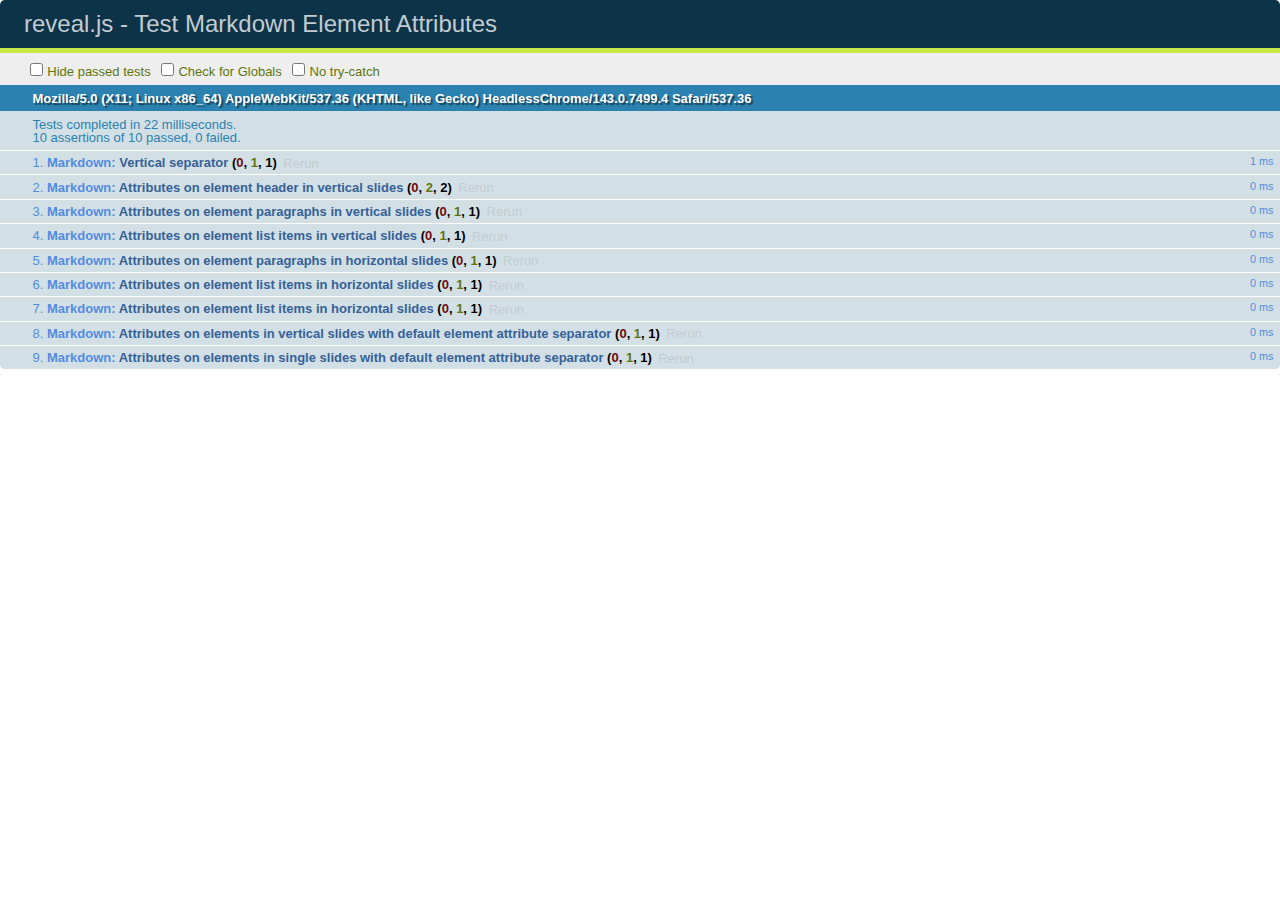
<file: test/test-markdown-element-attributes.html>
<!doctype html>
<html lang="en">

	<head>
		<meta charset="utf-8">

		<title>reveal.js - Test Markdown Element Attributes</title>

		<link rel="stylesheet" href="../css/reveal.css">
		<link rel="stylesheet" href="qunit-1.12.0.css">
	</head>

	<body style="overflow: auto;">

		<div id="qunit"></div>
		<div id="qunit-fixture"></div>

		<div class="reveal" style="display: none;">

			<div class="slides">

				<!-- <section data-markdown="example.md" data-separator="^\n\n\n" data-separator-vertical="^\n\n"></section> -->

				<!-- Slides are separated by newline + three dashes + newline, vertical slides identical but two dashes -->
				<section data-markdown data-separator="^\n---\n$" data-separator-vertical="^\n--\n$" data-element-attributes="{_\s*?([^}]+?)}">>
					<script type="text/template">
						## Slide 1.1
						<!-- {_class="fragment fade-out" data-fragment-index="1"} -->

						--

						## Slide 1.2
						<!-- {_class="fragment shrink"} -->

						Paragraph 1
						<!-- {_class="fragment grow"} -->

						Paragraph 2
						<!-- {_class="fragment grow"} -->

						- list item 1 <!-- {_class="fragment grow"} -->
						- list item 2 <!-- {_class="fragment grow"} -->
						- list item 3 <!-- {_class="fragment grow"} -->


						---

						## Slide 2


						Paragraph 1.2  
						multi-line <!-- {_class="fragment highlight-red"} -->

						Paragraph 2.2 <!-- {_class="fragment highlight-red"} -->

						Paragraph 2.3 <!-- {_class="fragment highlight-red"} -->

						Paragraph 2.4 <!-- {_class="fragment highlight-red"} -->

						- list item 1 <!-- {_class="fragment highlight-green"} -->
						- list item 2<!-- {_class="fragment highlight-green"} -->
						- list item 3<!-- {_class="fragment highlight-green"} -->
						- list item 4
						<!-- {_class="fragment highlight-green"} -->
						- list item 5<!-- {_class="fragment highlight-green"} -->

						Test

						![Example Picture](examples/assets/image2.png)
						<!-- {_class="reveal stretch"} -->

					</script>
				</section>



				<section 	data-markdown data-separator="^\n\n\n"
									data-separator-vertical="^\n\n"
									data-separator-notes="^Note:"
									data-charset="utf-8">
					<script type="text/template">
						# Test attributes in Markdown with default separator
						## Slide 1 Def <!-- .element: class="fragment highlight-red" data-fragment-index="1" -->


						## Slide 2 Def
						<!-- .element: class="fragment highlight-red" -->

					</script>
				</section>

				<section data-markdown>
				  <script type="text/template">
					## Hello world
					A paragraph
					<!-- .element: class="fragment highlight-blue" -->
				  </script>
				</section>

				<section data-markdown>
				  <script type="text/template">
					## Hello world

					Multiple  
					Line
					<!-- .element: class="fragment highlight-blue" -->
				  </script>
				</section>

				<section data-markdown>
				  <script type="text/template">
					## Hello world

					Test<!-- .element: class="fragment highlight-blue" -->

					More Test
				  </script>
				</section>


			</div>

		</div>

		<script src="../lib/js/head.min.js"></script>
		<script src="../js/reveal.js"></script>
		<script src="../plugin/markdown/marked.js"></script>
		<script src="../plugin/markdown/markdown.js"></script>
		<script src="qunit-1.12.0.js"></script>

		<script src="test-markdown-element-attributes.js"></script>

	</body>
</html>
</file>
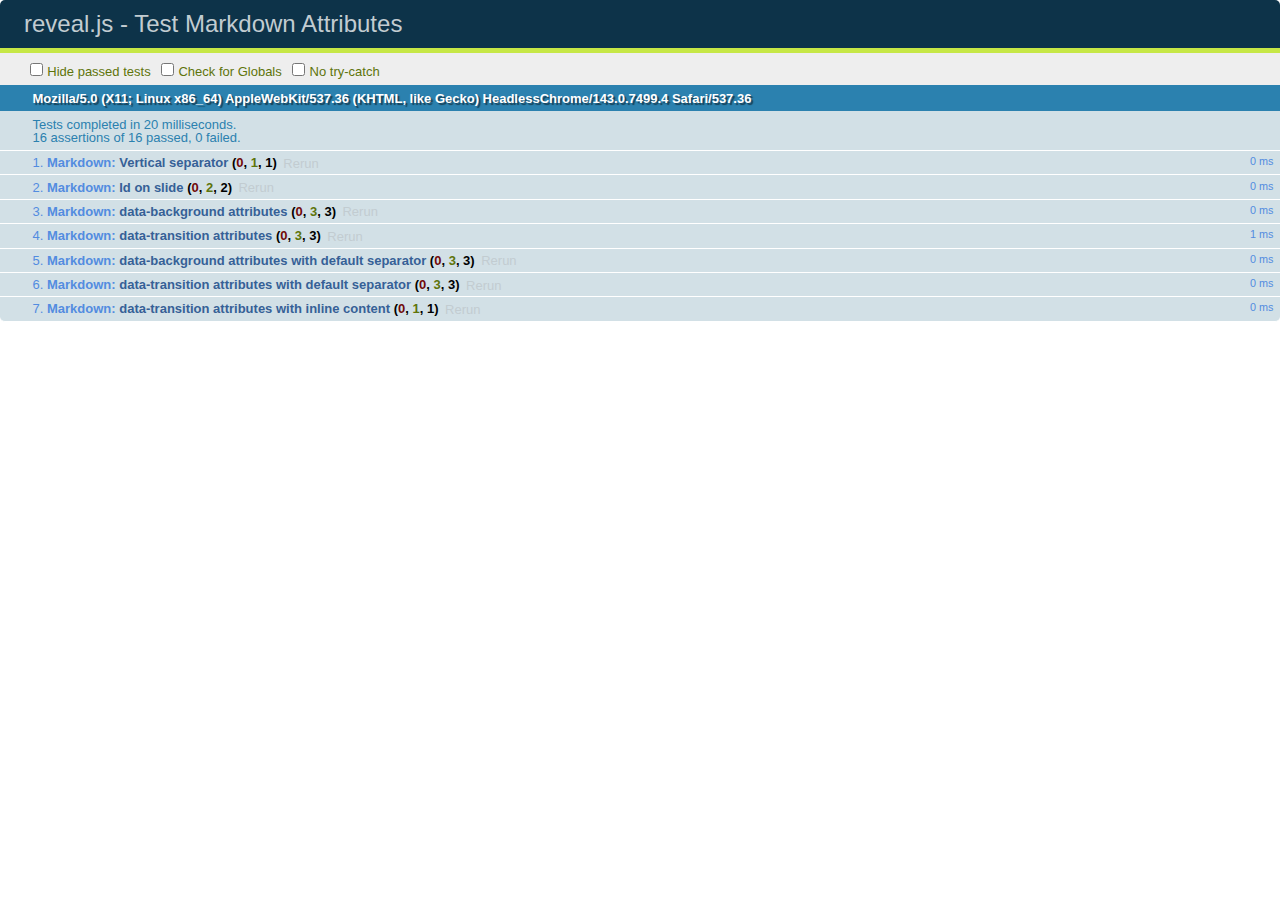
<file: test/test-markdown-slide-attributes.html>
<!doctype html>
<html lang="en">

	<head>
		<meta charset="utf-8">

		<title>reveal.js - Test Markdown Attributes</title>

		<link rel="stylesheet" href="../css/reveal.css">
		<link rel="stylesheet" href="qunit-1.12.0.css">
	</head>

	<body style="overflow: auto;">

		<div id="qunit"></div>
		<div id="qunit-fixture"></div>

		<div class="reveal" style="display: none;">

			<div class="slides">

				<!-- <section data-markdown="example.md" data-separator="^\n\n\n" data-separator-vertical="^\n\n"></section> -->

				<!-- Slides are separated by three lines, vertical slides by two lines, attributes are one any line starting with (spaces and) two dashes -->
				<section 	data-markdown data-separator="^\n\n\n"
									data-separator-vertical="^\n\n"
									data-separator-notes="^Note:"
									data-attributes="--\s(.*?)$"
									data-charset="utf-8">
					<script type="text/template">
						# Test attributes in Markdown
						## Slide 1



						## Slide 2
						<!-- -- id="slide2" data-transition="zoom" data-background="#A0C66B" -->


						## Slide 2.1
						<!-- -- data-background="#ff0000" data-transition="fade" -->


						## Slide 2.2
						[Link to Slide2](#/slide2)



						## Slide 3
						<!-- -- data-transition="zoom" data-background="#C6916B" -->



						## Slide 4
					</script>
				</section>

				<section 	data-markdown data-separator="^\n\n\n"
									data-separator-vertical="^\n\n"
									data-separator-notes="^Note:"
									data-charset="utf-8">
					<script type="text/template">
						# Test attributes in Markdown with default separator
						## Slide 1 Def



						## Slide 2 Def
						<!-- .slide: id="slide2def" data-transition="concave" data-background="#A7C66B" -->


						## Slide 2.1 Def
						<!-- .slide: data-background="#f70000" data-transition="page" -->


						## Slide 2.2 Def
						[Link to Slide2](#/slide2def)



						## Slide 3 Def
						<!-- .slide: data-transition="concave" data-background="#C7916B" -->



						## Slide 4
					</script>
				</section>

				<section data-markdown>
					<script type="text/template">
						<!-- .slide: data-background="#ff0000" -->
						## Hello world
					</script>
				</section>

				<section data-markdown>
					<script type="text/template">
						## Hello world
						<!-- .slide: data-background="#ff0000" -->
					</script>
				</section>

				<section data-markdown>
					<script type="text/template">
						## Hello world

						Test
						<!-- .slide: data-background="#ff0000" -->

						More Test
					</script>
				</section>

			</div>

		</div>

		<script src="../lib/js/head.min.js"></script>
		<script src="../js/reveal.js"></script>
		<script src="../plugin/markdown/marked.js"></script>
		<script src="../plugin/markdown/markdown.js"></script>
		<script src="qunit-1.12.0.js"></script>

		<script src="test-markdown-slide-attributes.js"></script>

	</body>
</html>
</file>
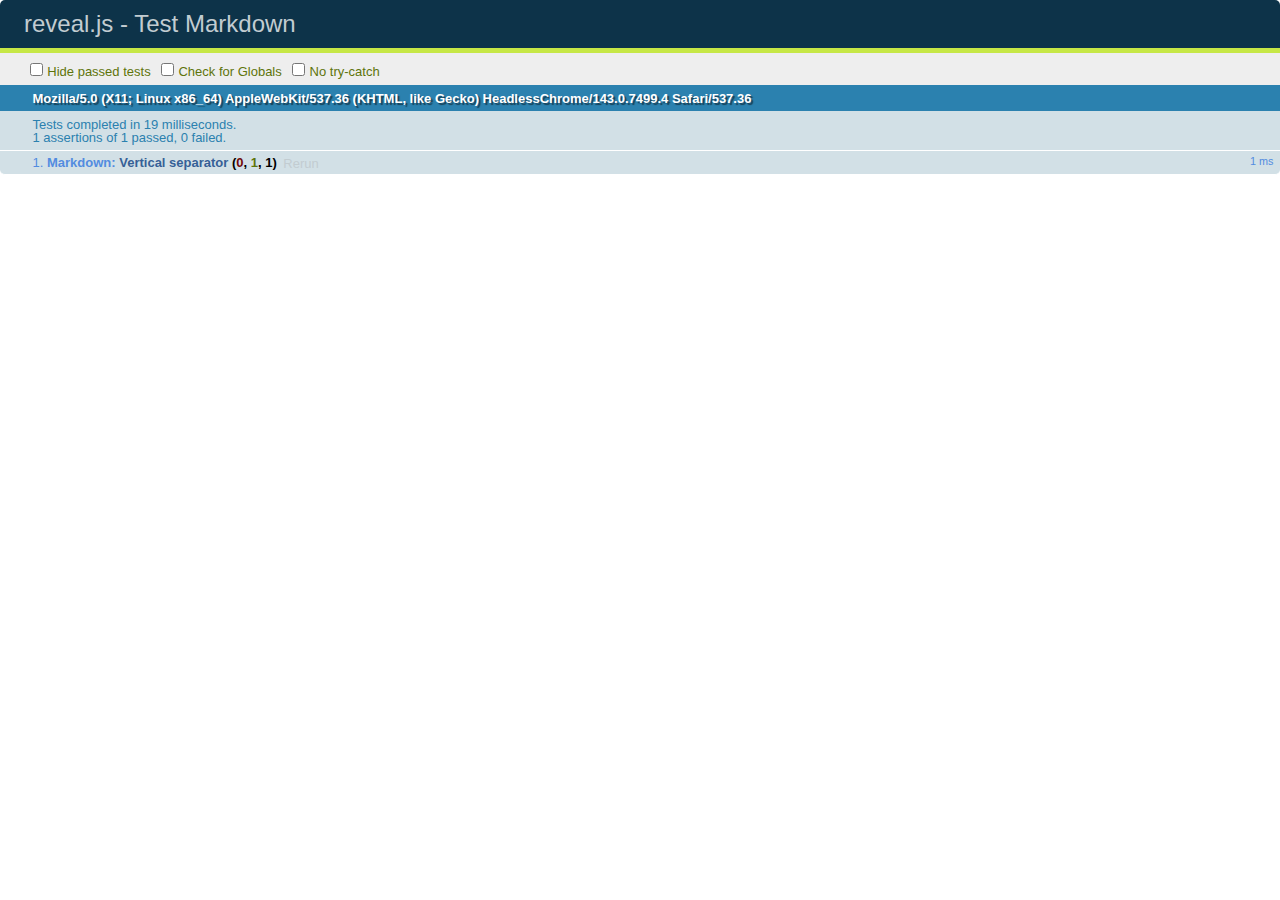
<file: test/test-markdown.html>
<!doctype html>
<html lang="en">

	<head>
		<meta charset="utf-8">

		<title>reveal.js - Test Markdown</title>

		<link rel="stylesheet" href="../css/reveal.css">
		<link rel="stylesheet" href="qunit-1.12.0.css">
	</head>

	<body style="overflow: auto;">

		<div id="qunit"></div>
  		<div id="qunit-fixture"></div>

		<div class="reveal" style="display: none;">

			<div class="slides">

				<!-- <section data-markdown="example.md" data-separator="^\n\n\n" data-separator-vertical="^\n\n"></section> -->

				<!-- Slides are separated by newline + three dashes + newline, vertical slides identical but two dashes -->
				<section data-markdown data-separator="^\n---\n$" data-separator-vertical="^\n--\n$">
					<script type="text/template">
						## Slide 1.1

						--

						## Slide 1.2

						---

						## Slide 2
					</script>
				</section>

			</div>

		</div>

		<script src="../lib/js/head.min.js"></script>
		<script src="../js/reveal.js"></script>
		<script src="../plugin/markdown/marked.js"></script>
		<script src="../plugin/markdown/markdown.js"></script>
		<script src="qunit-1.12.0.js"></script>

		<script src="test-markdown.js"></script>

	</body>
</html>
</file>
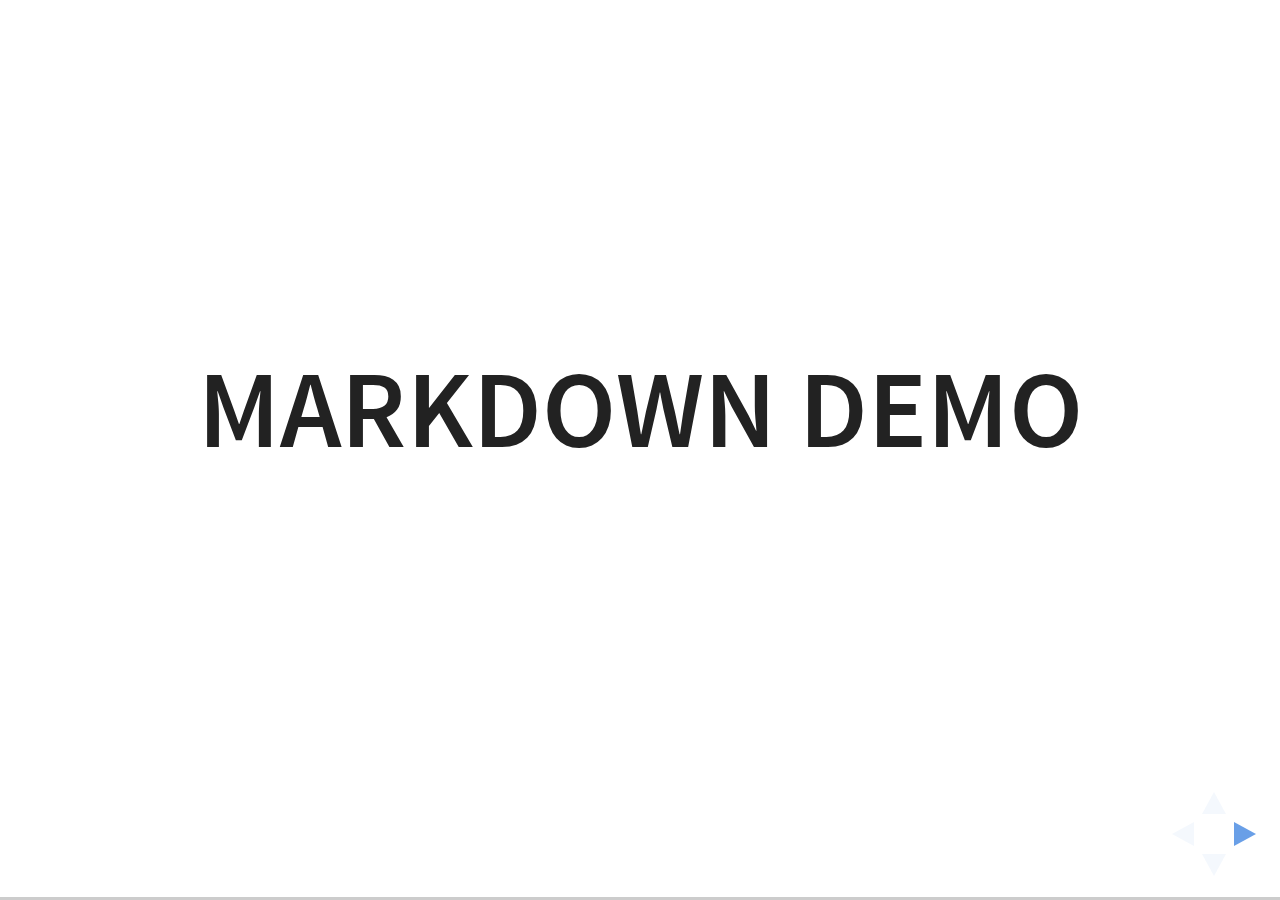
<file: plugin/markdown/example.html>
<!doctype html>
<html lang="en">

	<head>
		<meta charset="utf-8">

		<title>reveal.js - Markdown Demo</title>

		<link rel="stylesheet" href="../../css/reveal.css">
		<link rel="stylesheet" href="../../css/theme/white.css" id="theme">

        <link rel="stylesheet" href="../../lib/css/zenburn.css">
	</head>

	<body>

		<div class="reveal">

			<div class="slides">

                <!-- Use external markdown resource, separate slides by three newlines; vertical slides by two newlines -->
                <section data-markdown="example.md" data-separator="^\n\n\n" data-separator-vertical="^\n\n"></section>

                <!-- Slides are separated by three dashes (quick 'n dirty regular expression) -->
                <section data-markdown data-separator="---">
                    <script type="text/template">
                        ## Demo 1
                        Slide 1
                        ---
                        ## Demo 1
                        Slide 2
                        ---
                        ## Demo 1
                        Slide 3
                    </script>
                </section>

                <!-- Slides are separated by newline + three dashes + newline, vertical slides identical but two dashes -->
                <section data-markdown data-separator="^\n---\n$" data-separator-vertical="^\n--\n$">
                    <script type="text/template">
                        ## Demo 2
                        Slide 1.1

                        --

                        ## Demo 2
                        Slide 1.2

                        ---

                        ## Demo 2
                        Slide 2
                    </script>
                </section>

                <!-- No "extra" slides, since there are no separators defined (so they'll become horizontal rulers) -->
                <section data-markdown>
                    <script type="text/template">
                        A

                        ---

                        B

                        ---

                        C
                    </script>
                </section>

                <!-- Slide attributes -->
                <section data-markdown>
                    <script type="text/template">
                        <!-- .slide: data-background="#000000" -->
                        ## Slide attributes
                    </script>
                </section>

                <!-- Element attributes -->
                <section data-markdown>
                    <script type="text/template">
                        ## Element attributes
                        - Item 1 <!-- .element: class="fragment" data-fragment-index="2" -->
                        - Item 2 <!-- .element: class="fragment" data-fragment-index="1" -->
                    </script>
                </section>

                <!-- Code -->
                <section data-markdown>
                    <script type="text/template">
                        ```php
                        public function foo()
                        {
                            $foo = array(
                                'bar' => 'bar'
                            )
                        }
                        ```
                    </script>
                </section>

            </div>
		</div>

		<script src="../../lib/js/head.min.js"></script>
		<script src="../../js/reveal.js"></script>

		<script>

			Reveal.initialize({
				controls: true,
				progress: true,
				history: true,
				center: true,

				// Optional libraries used to extend on reveal.js
				dependencies: [
					{ src: '../../lib/js/classList.js', condition: function() { return !document.body.classList; } },
					{ src: 'marked.js', condition: function() { return !!document.querySelector( '[data-markdown]' ); } },
                    { src: 'markdown.js', condition: function() { return !!document.querySelector( '[data-markdown]' ); } },
                    { src: '../highlight/highlight.js', async: true, callback: function() { hljs.initHighlightingOnLoad(); } },
					{ src: '../notes/notes.js' }
				]
			});

		</script>

	</body>
</html>
</file>
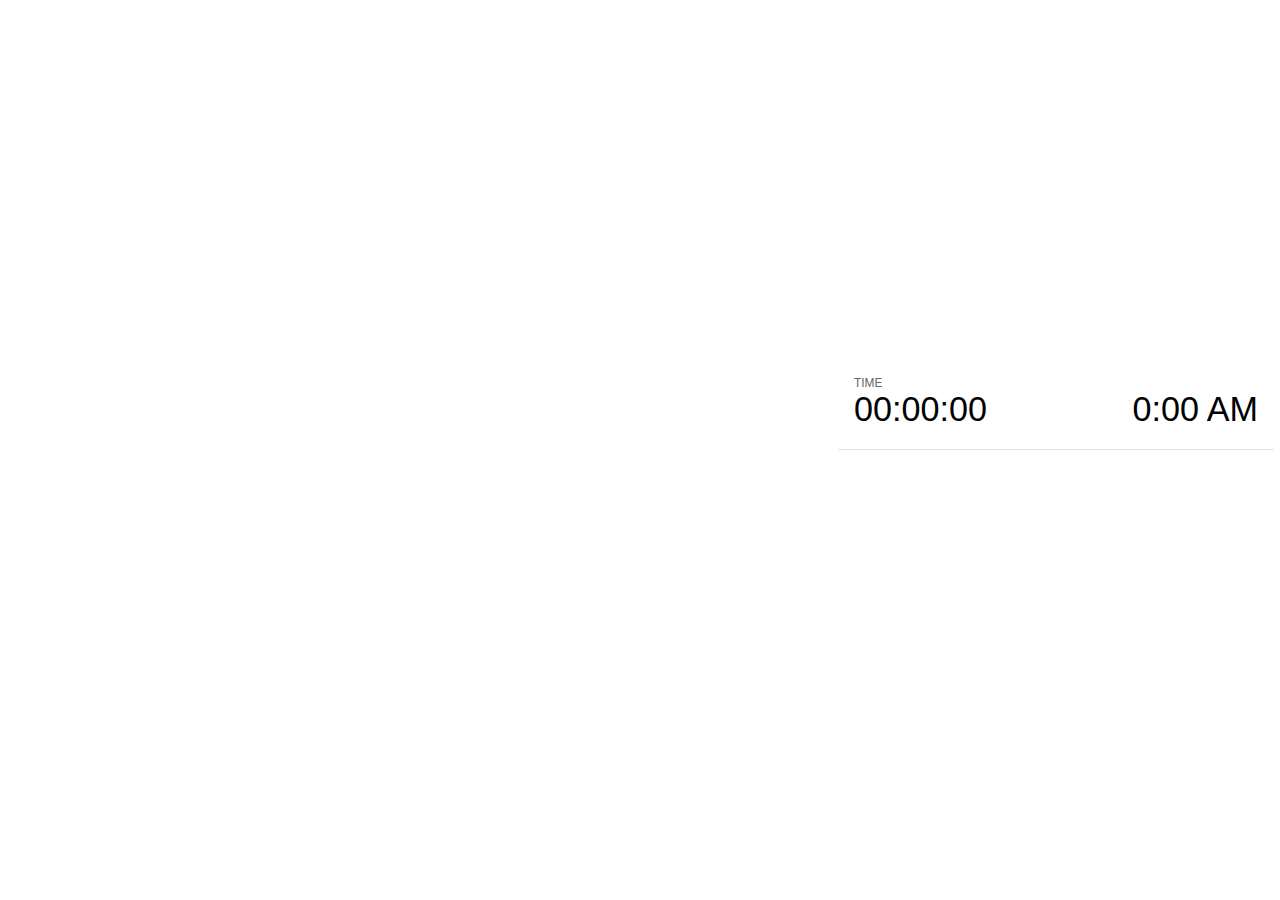
<file: plugin/notes/notes.html>
<!doctype html>
<html lang="en">
	<head>
		<meta charset="utf-8">

		<title>reveal.js - Slide Notes</title>

		<style>
			body {
				font-family: Helvetica;
			}

			#current-slide,
			#upcoming-slide,
			#speaker-controls {
				padding: 6px;
				box-sizing: border-box;
				-moz-box-sizing: border-box;
			}

			#current-slide iframe,
			#upcoming-slide iframe {
				width: 100%;
				height: 100%;
				border: 1px solid #ddd;
			}

			#current-slide .label,
			#upcoming-slide .label {
				position: absolute;
				top: 10px;
				left: 10px;
				font-weight: bold;
				font-size: 14px;
				z-index: 2;
				color: rgba( 255, 255, 255, 0.9 );
			}

			#current-slide {
				position: absolute;
				width: 65%;
				height: 100%;
				top: 0;
				left: 0;
				padding-right: 0;
			}

			#upcoming-slide {
				position: absolute;
				width: 35%;
				height: 40%;
				right: 0;
				top: 0;
			}

			#speaker-controls {
				position: absolute;
				top: 40%;
				right: 0;
				width: 35%;
				height: 60%;
				overflow: auto;

				font-size: 18px;
			}

				.speaker-controls-time.hidden,
				.speaker-controls-notes.hidden {
					display: none;
				}

				.speaker-controls-time .label,
				.speaker-controls-notes .label {
					text-transform: uppercase;
					font-weight: normal;
					font-size: 0.66em;
					color: #666;
					margin: 0;
				}

				.speaker-controls-time {
					border-bottom: 1px solid rgba( 200, 200, 200, 0.5 );
					margin-bottom: 10px;
					padding: 10px 16px;
					padding-bottom: 20px;
					cursor: pointer;
				}

				.speaker-controls-time .reset-button {
					opacity: 0;
					float: right;
					color: #666;
					text-decoration: none;
				}
				.speaker-controls-time:hover .reset-button {
					opacity: 1;
				}

				.speaker-controls-time .timer,
				.speaker-controls-time .clock {
					width: 50%;
					font-size: 1.9em;
				}

				.speaker-controls-time .timer {
					float: left;
				}

				.speaker-controls-time .clock {
					float: right;
					text-align: right;
				}

				.speaker-controls-time span.mute {
					color: #bbb;
				}

				.speaker-controls-notes {
					padding: 10px 16px;
				}

				.speaker-controls-notes .value {
					margin-top: 5px;
					line-height: 1.4;
					font-size: 1.2em;
				}

			.clear {
				clear: both;
			}

			@media screen and (max-width: 1080px) {
				#speaker-controls {
					font-size: 16px;
				}
			}

			@media screen and (max-width: 900px) {
				#speaker-controls {
					font-size: 14px;
				}
			}

			@media screen and (max-width: 800px) {
				#speaker-controls {
					font-size: 12px;
				}
			}

		</style>
	</head>

	<body>

		<div id="current-slide"></div>
		<div id="upcoming-slide"><span class="label">UPCOMING:</span></div>
		<div id="speaker-controls">
			<div class="speaker-controls-time">
				<h4 class="label">Time <span class="reset-button">Click to Reset</span></h4>
				<div class="clock">
					<span class="clock-value">0:00 AM</span>
				</div>
				<div class="timer">
					<span class="hours-value">00</span><span class="minutes-value">:00</span><span class="seconds-value">:00</span>
				</div>
				<div class="clear"></div>
			</div>

			<div class="speaker-controls-notes hidden">
				<h4 class="label">Notes</h4>
				<div class="value"></div>
			</div>
		</div>

		<script src="../../plugin/markdown/marked.js"></script>
		<script>

			(function() {

				var notes,
					notesValue,
					currentState,
					currentSlide,
					upcomingSlide,
					connected = false;

				window.addEventListener( 'message', function( event ) {

					var data = JSON.parse( event.data );

					// Messages sent by the notes plugin inside of the main window
					if( data && data.namespace === 'reveal-notes' ) {
						if( data.type === 'connect' ) {
							handleConnectMessage( data );
						}
						else if( data.type === 'state' ) {
							handleStateMessage( data );
						}
					}
					// Messages sent by the reveal.js inside of the current slide preview
					else if( data && data.namespace === 'reveal' ) {
						if( /ready/.test( data.eventName ) ) {
							// Send a message back to notify that the handshake is complete
							window.opener.postMessage( JSON.stringify({ namespace: 'reveal-notes', type: 'connected'} ), '*' );
						}
						else if( /slidechanged|fragmentshown|fragmenthidden|overviewshown|overviewhidden|paused|resumed/.test( data.eventName ) && currentState !== JSON.stringify( data.state ) ) {
							window.opener.postMessage( JSON.stringify({ method: 'setState', args: [ data.state ]} ), '*' );
						}
					}

				} );

				/**
				 * Called when the main window is trying to establish a
				 * connection.
				 */
				function handleConnectMessage( data ) {

					if( connected === false ) {
						connected = true;

						setupIframes( data );
						setupKeyboard();
						setupNotes();
						setupTimer();
					}

				}

				/**
				 * Called when the main window sends an updated state.
				 */
				function handleStateMessage( data ) {

					// Store the most recently set state to avoid circular loops
					// applying the same state
					currentState = JSON.stringify( data.state );

					// No need for updating the notes in case of fragment changes
					if ( data.notes ) {
						notes.classList.remove( 'hidden' );
						notesValue.style.whiteSpace = data.whitespace;
						if( data.markdown ) {
							notesValue.innerHTML = marked( data.notes );
						}
						else {
							notesValue.innerHTML = data.notes;
						}
					}
					else {
						notes.classList.add( 'hidden' );
					}

					// Update the note slides
					currentSlide.contentWindow.postMessage( JSON.stringify({ method: 'setState', args: [ data.state ] }), '*' );
					upcomingSlide.contentWindow.postMessage( JSON.stringify({ method: 'setState', args: [ data.state ] }), '*' );
					upcomingSlide.contentWindow.postMessage( JSON.stringify({ method: 'next' }), '*' );

				}

				// Limit to max one state update per X ms
				handleStateMessage = debounce( handleStateMessage, 200 );

				/**
				 * Forward keyboard events to the current slide window.
				 * This enables keyboard events to work even if focus
				 * isn't set on the current slide iframe.
				 */
				function setupKeyboard() {

					document.addEventListener( 'keydown', function( event ) {
						currentSlide.contentWindow.postMessage( JSON.stringify({ method: 'triggerKey', args: [ event.keyCode ] }), '*' );
					} );

				}

				/**
				 * Creates the preview iframes.
				 */
				function setupIframes( data ) {

					var params = [
						'receiver',
						'progress=false',
						'history=false',
						'transition=none',
						'autoSlide=0',
						'backgroundTransition=none'
					].join( '&' );

					var hash = '#/' + data.state.indexh + '/' + data.state.indexv;
					var currentURL = data.url + '?' + params + '&postMessageEvents=true' + hash;
					var upcomingURL = data.url + '?' + params + '&controls=false' + hash;

					currentSlide = document.createElement( 'iframe' );
					currentSlide.setAttribute( 'width', 1280 );
					currentSlide.setAttribute( 'height', 1024 );
					currentSlide.setAttribute( 'src', currentURL );
					document.querySelector( '#current-slide' ).appendChild( currentSlide );

					upcomingSlide = document.createElement( 'iframe' );
					upcomingSlide.setAttribute( 'width', 640 );
					upcomingSlide.setAttribute( 'height', 512 );
					upcomingSlide.setAttribute( 'src', upcomingURL );
					document.querySelector( '#upcoming-slide' ).appendChild( upcomingSlide );

				}

				/**
				 * Setup the notes UI.
				 */
				function setupNotes() {

					notes = document.querySelector( '.speaker-controls-notes' );
					notesValue = document.querySelector( '.speaker-controls-notes .value' );

				}

				/**
				 * Create the timer and clock and start updating them
				 * at an interval.
				 */
				function setupTimer() {

					var start = new Date(),
						timeEl = document.querySelector( '.speaker-controls-time' ),
						clockEl = timeEl.querySelector( '.clock-value' ),
						hoursEl = timeEl.querySelector( '.hours-value' ),
						minutesEl = timeEl.querySelector( '.minutes-value' ),
						secondsEl = timeEl.querySelector( '.seconds-value' );

					function _updateTimer() {

						var diff, hours, minutes, seconds,
							now = new Date();

						diff = now.getTime() - start.getTime();
						hours = Math.floor( diff / ( 1000 * 60 * 60 ) );
						minutes = Math.floor( ( diff / ( 1000 * 60 ) ) % 60 );
						seconds = Math.floor( ( diff / 1000 ) % 60 );

						clockEl.innerHTML = now.toLocaleTimeString( 'en-US', { hour12: true, hour: '2-digit', minute:'2-digit' } );
						hoursEl.innerHTML = zeroPadInteger( hours );
						hoursEl.className = hours > 0 ? '' : 'mute';
						minutesEl.innerHTML = ':' + zeroPadInteger( minutes );
						minutesEl.className = minutes > 0 ? '' : 'mute';
						secondsEl.innerHTML = ':' + zeroPadInteger( seconds );

					}

					// Update once directly
					_updateTimer();

					// Then update every second
					setInterval( _updateTimer, 1000 );

					timeEl.addEventListener( 'click', function() {
						start = new Date();
						_updateTimer();
						return false;
					} );

				}

				function zeroPadInteger( num ) {

					var str = '00' + parseInt( num );
					return str.substring( str.length - 2 );

				}

				/**
				 * Limits the frequency at which a function can be called.
				 */
				function debounce( fn, ms ) {

					var lastTime = 0,
						timeout;

					return function() {

						var args = arguments;
						var context = this;

						clearTimeout( timeout );

						var timeSinceLastCall = Date.now() - lastTime;
						if( timeSinceLastCall > ms ) {
							fn.apply( context, args );
							lastTime = Date.now();
						}
						else {
							timeout = setTimeout( function() {
								fn.apply( context, args );
								lastTime = Date.now();
							}, ms - timeSinceLastCall );
						}

					}

				}

			})();

		</script>
	</body>
</html>
</file>
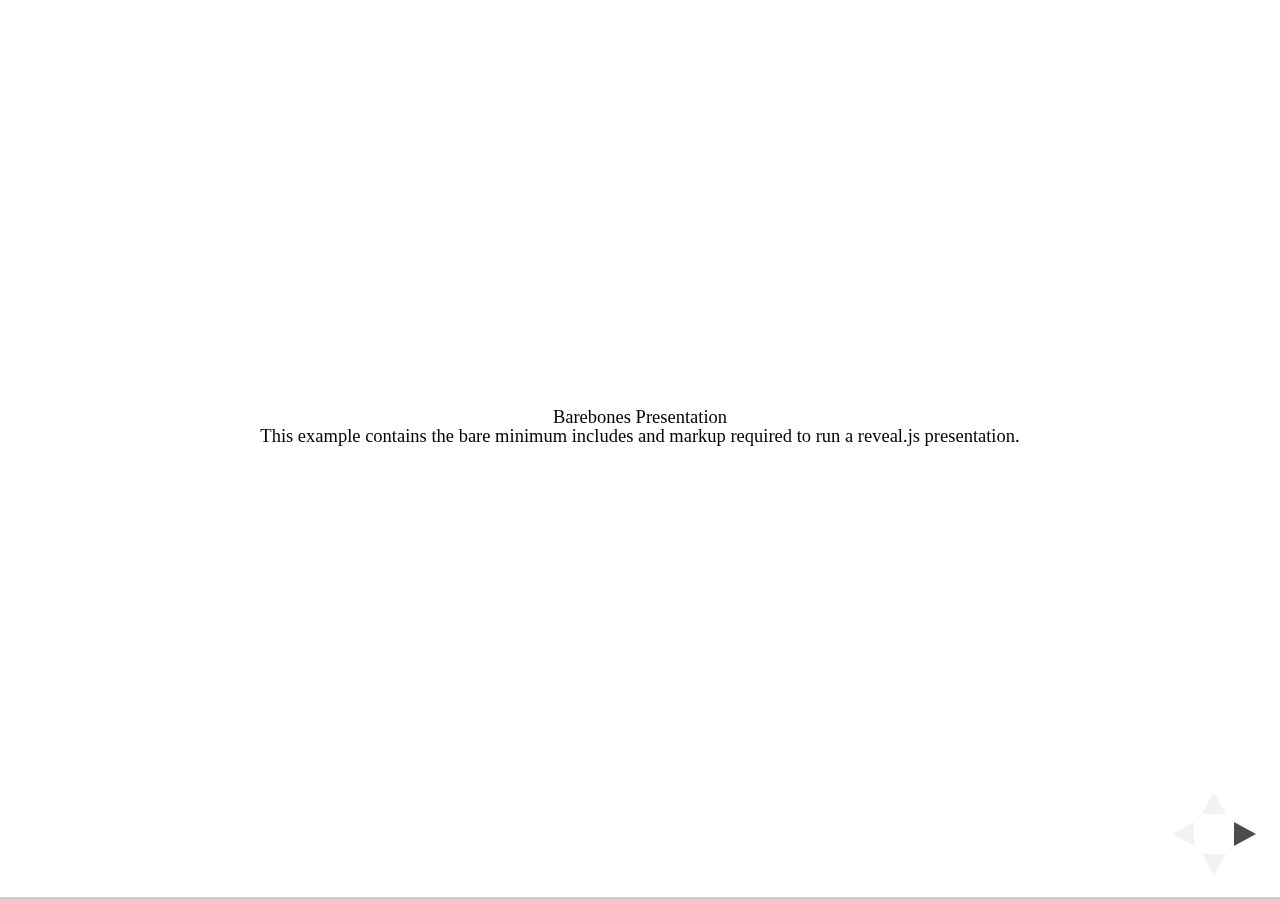
<file: test/examples/barebones.html>
<!doctype html>
<html lang="en">

	<head>
		<meta charset="utf-8">

		<title>reveal.js - Barebones</title>

		<link rel="stylesheet" href="../../css/reveal.css">
	</head>

	<body>

		<div class="reveal">

			<div class="slides">

				<section>
					<h2>Barebones Presentation</h2>
					<p>This example contains the bare minimum includes and markup required to run a reveal.js presentation.</p>
				</section>

				<section>
					<h2>No Theme</h2>
					<p>There's no theme included, so it will fall back on browser defaults.</p>
				</section>

			</div>

		</div>

		<script src="../../js/reveal.js"></script>

		<script>

			Reveal.initialize();

		</script>

	</body>
</html>
</file>
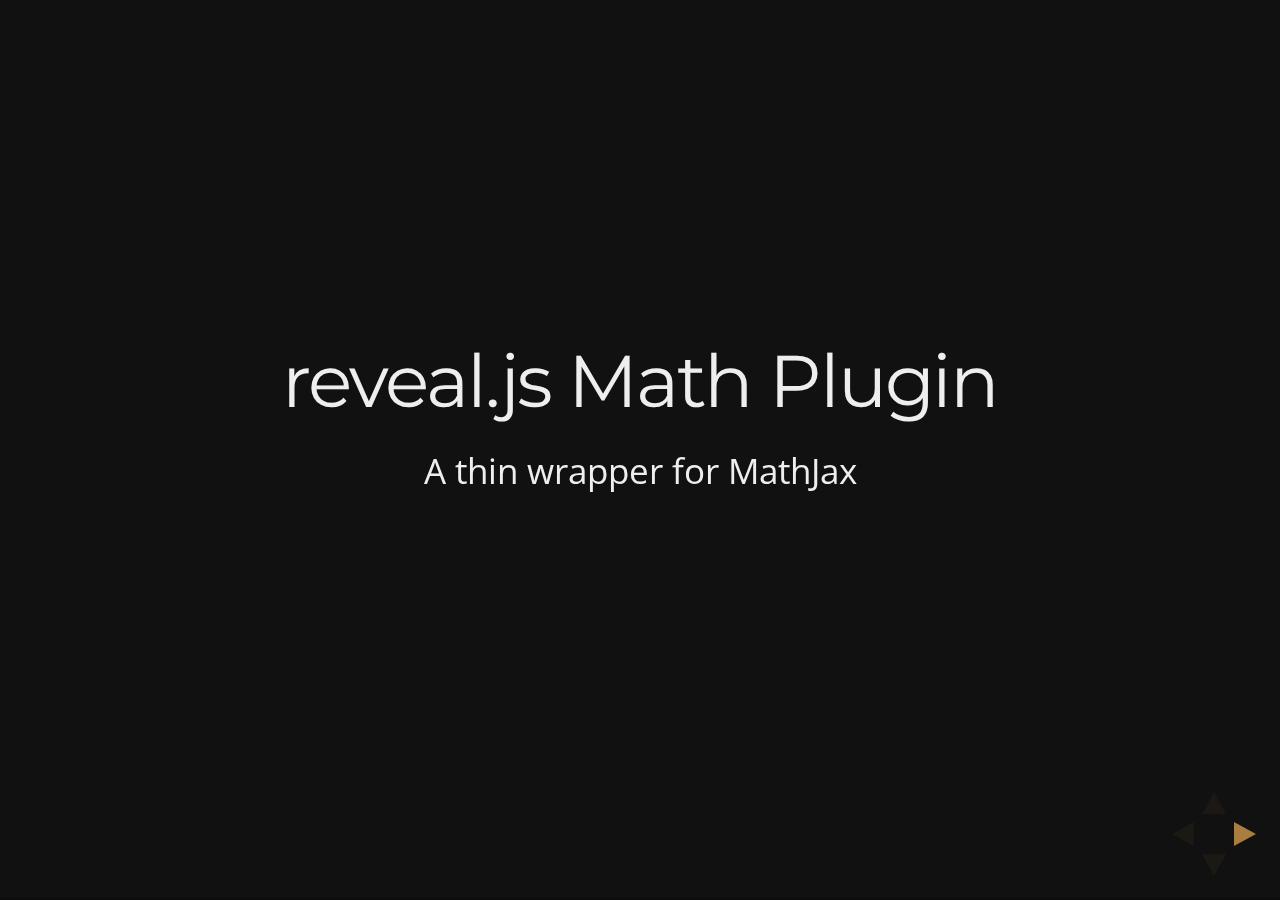
<file: test/examples/math.html>
<!doctype html>
<html lang="en">

	<head>
		<meta charset="utf-8">

		<title>reveal.js - Math Plugin</title>

		<meta name="viewport" content="width=device-width, initial-scale=1.0, maximum-scale=1.0, user-scalable=no">

		<link rel="stylesheet" href="../../css/reveal.css">
		<link rel="stylesheet" href="../../css/theme/night.css" id="theme">
	</head>

	<body>

		<div class="reveal">

			<div class="slides">

				<section>
					<h2>reveal.js Math Plugin</h2>
					<p>A thin wrapper for MathJax</p>
				</section>

				<section>
					<h3>The Lorenz Equations</h3>

					\[\begin{aligned}
					\dot{x} &amp; = \sigma(y-x) \\
					\dot{y} &amp; = \rho x - y - xz \\
					\dot{z} &amp; = -\beta z + xy
					\end{aligned} \]
				</section>

				<section>
					<h3>The Cauchy-Schwarz Inequality</h3>

					<script type="math/tex; mode=display">
						\left( \sum_{k=1}^n a_k b_k \right)^2 \leq \left( \sum_{k=1}^n a_k^2 \right) \left( \sum_{k=1}^n b_k^2 \right)
					</script>
				</section>

				<section>
					<h3>A Cross Product Formula</h3>

					\[\mathbf{V}_1 \times \mathbf{V}_2 =  \begin{vmatrix}
					\mathbf{i} &amp; \mathbf{j} &amp; \mathbf{k} \\
					\frac{\partial X}{\partial u} &amp;  \frac{\partial Y}{\partial u} &amp; 0 \\
					\frac{\partial X}{\partial v} &amp;  \frac{\partial Y}{\partial v} &amp; 0
					\end{vmatrix}  \]
				</section>

				<section>
					<h3>The probability of getting \(k\) heads when flipping \(n\) coins is</h3>

					\[P(E)   = {n \choose k} p^k (1-p)^{ n-k} \]
				</section>

				<section>
					<h3>An Identity of Ramanujan</h3>

					\[ \frac{1}{\Bigl(\sqrt{\phi \sqrt{5}}-\phi\Bigr) e^{\frac25 \pi}} =
					1+\frac{e^{-2\pi}} {1+\frac{e^{-4\pi}} {1+\frac{e^{-6\pi}}
					{1+\frac{e^{-8\pi}} {1+\ldots} } } } \]
				</section>

				<section>
					<h3>A Rogers-Ramanujan Identity</h3>

					\[  1 +  \frac{q^2}{(1-q)}+\frac{q^6}{(1-q)(1-q^2)}+\cdots =
					\prod_{j=0}^{\infty}\frac{1}{(1-q^{5j+2})(1-q^{5j+3})}\]
				</section>

				<section>
					<h3>Maxwell&#8217;s Equations</h3>

					\[  \begin{aligned}
					\nabla \times \vec{\mathbf{B}} -\, \frac1c\, \frac{\partial\vec{\mathbf{E}}}{\partial t} &amp; = \frac{4\pi}{c}\vec{\mathbf{j}} \\   \nabla \cdot \vec{\mathbf{E}} &amp; = 4 \pi \rho \\
					\nabla \times \vec{\mathbf{E}}\, +\, \frac1c\, \frac{\partial\vec{\mathbf{B}}}{\partial t} &amp; = \vec{\mathbf{0}} \\
					\nabla \cdot \vec{\mathbf{B}} &amp; = 0 \end{aligned}
					\]
				</section>

				<section>
					<section>
						<h3>The Lorenz Equations</h3>

						<div class="fragment">
							\[\begin{aligned}
							\dot{x} &amp; = \sigma(y-x) \\
							\dot{y} &amp; = \rho x - y - xz \\
							\dot{z} &amp; = -\beta z + xy
							\end{aligned} \]
						</div>
					</section>

					<section>
						<h3>The Cauchy-Schwarz Inequality</h3>

						<div class="fragment">
							\[ \left( \sum_{k=1}^n a_k b_k \right)^2 \leq \left( \sum_{k=1}^n a_k^2 \right) \left( \sum_{k=1}^n b_k^2 \right) \]
						</div>
					</section>

					<section>
						<h3>A Cross Product Formula</h3>

						<div class="fragment">
							\[\mathbf{V}_1 \times \mathbf{V}_2 =  \begin{vmatrix}
							\mathbf{i} &amp; \mathbf{j} &amp; \mathbf{k} \\
							\frac{\partial X}{\partial u} &amp;  \frac{\partial Y}{\partial u} &amp; 0 \\
							\frac{\partial X}{\partial v} &amp;  \frac{\partial Y}{\partial v} &amp; 0
							\end{vmatrix}  \]
						</div>
					</section>

					<section>
						<h3>The probability of getting \(k\) heads when flipping \(n\) coins is</h3>

						<div class="fragment">
							\[P(E)   = {n \choose k} p^k (1-p)^{ n-k} \]
						</div>
					</section>

					<section>
						<h3>An Identity of Ramanujan</h3>

						<div class="fragment">
							\[ \frac{1}{\Bigl(\sqrt{\phi \sqrt{5}}-\phi\Bigr) e^{\frac25 \pi}} =
							1+\frac{e^{-2\pi}} {1+\frac{e^{-4\pi}} {1+\frac{e^{-6\pi}}
							{1+\frac{e^{-8\pi}} {1+\ldots} } } } \]
						</div>
					</section>

					<section>
						<h3>A Rogers-Ramanujan Identity</h3>

						<div class="fragment">
							\[  1 +  \frac{q^2}{(1-q)}+\frac{q^6}{(1-q)(1-q^2)}+\cdots =
							\prod_{j=0}^{\infty}\frac{1}{(1-q^{5j+2})(1-q^{5j+3})}\]
						</div>
					</section>

					<section>
						<h3>Maxwell&#8217;s Equations</h3>

						<div class="fragment">
							\[  \begin{aligned}
							\nabla \times \vec{\mathbf{B}} -\, \frac1c\, \frac{\partial\vec{\mathbf{E}}}{\partial t} &amp; = \frac{4\pi}{c}\vec{\mathbf{j}} \\   \nabla \cdot \vec{\mathbf{E}} &amp; = 4 \pi \rho \\
							\nabla \times \vec{\mathbf{E}}\, +\, \frac1c\, \frac{\partial\vec{\mathbf{B}}}{\partial t} &amp; = \vec{\mathbf{0}} \\
							\nabla \cdot \vec{\mathbf{B}} &amp; = 0 \end{aligned}
							\]
						</div>
					</section>
				</section>

			</div>

		</div>

		<script src="../../lib/js/head.min.js"></script>
		<script src="../../js/reveal.js"></script>

		<script>

			Reveal.initialize({
				history: true,
				transition: 'linear',

				math: {
					// mathjax: 'http://cdn.mathjax.org/mathjax/latest/MathJax.js',
					config: 'TeX-AMS_HTML-full'
				},

				dependencies: [
					{ src: '../../lib/js/classList.js' },
					{ src: '../../plugin/math/math.js', async: true }
				]
			});

		</script>

	</body>
</html>
</file>
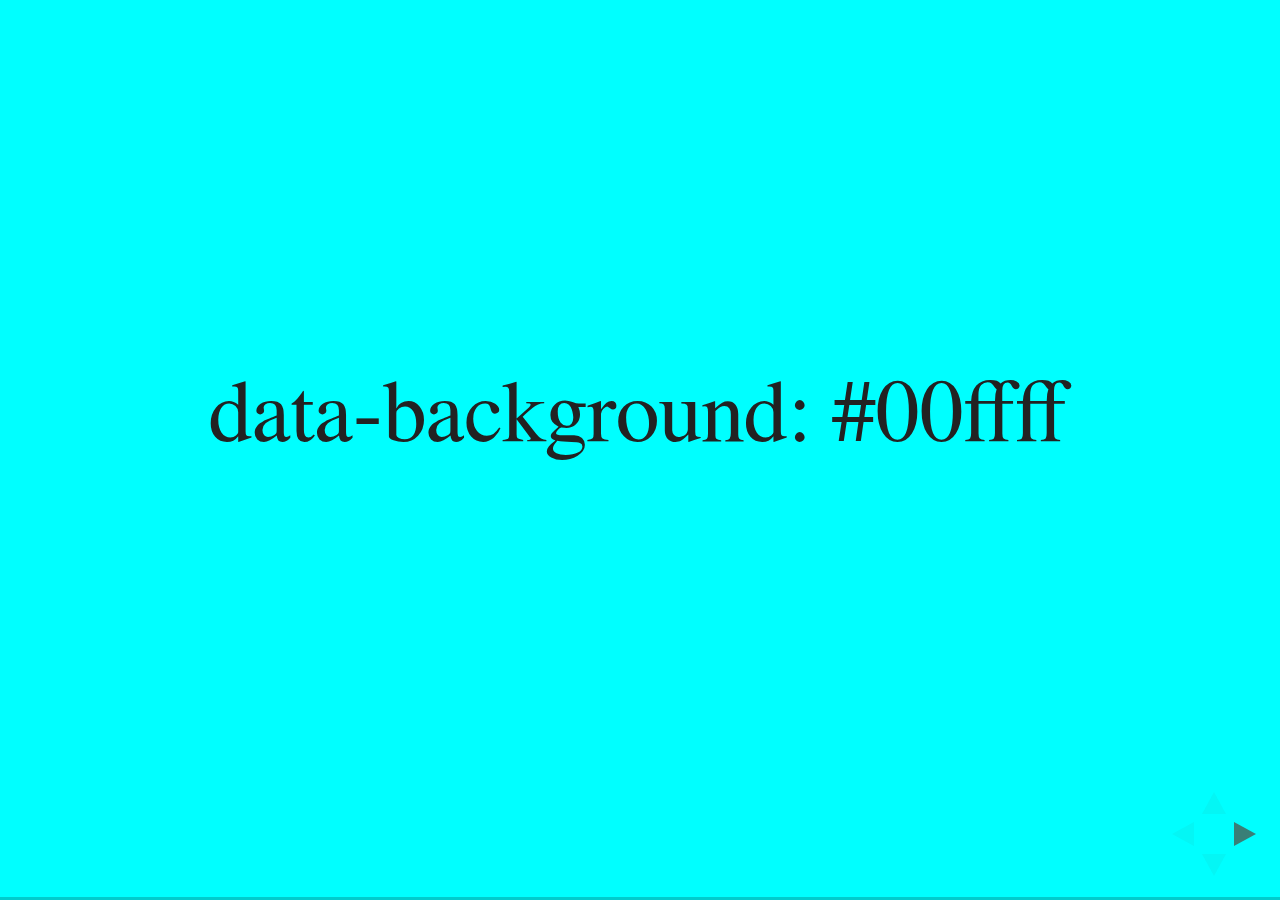
<file: test/examples/slide-backgrounds.html>
<!doctype html>
<html lang="en">

	<head>
		<meta charset="utf-8">

		<title>reveal.js - Slide Backgrounds</title>

		<meta name="viewport" content="width=device-width, initial-scale=1.0, maximum-scale=1.0, user-scalable=no">

		<link rel="stylesheet" href="../../css/reveal.css">
		<link rel="stylesheet" href="../../css/theme/serif.css" id="theme">
		<style type="text/css" media="screen">
			.slides section.has-dark-background,
			.slides section.has-dark-background h2 {
				color: #fff;
			}
			.slides section.has-light-background,
			.slides section.has-light-background h2 {
				color: #222;
			}
		</style>
	</head>

	<body>

		<div class="reveal">

			<div class="slides">

				<section data-background="#00ffff">
					<h2>data-background: #00ffff</h2>
				</section>

				<section data-background="#bb00bb">
					<h2>data-background: #bb00bb</h2>
				</section>

				<section data-background-color="lightblue">
					<h2>data-background: lightblue</h2>
				</section>

				<section>
					<section data-background="#ff0000">
						<h2>data-background: #ff0000</h2>
					</section>
					<section data-background="rgba(0, 0, 0, 0.2)">
						<h2>data-background: rgba(0, 0, 0, 0.2)</h2>
					</section>
					<section data-background="salmon">
						<h2>data-background: salmon</h2>
					</section>
				</section>

				<section data-background="rgba(0, 100, 100, 0.2)">
					<section>
						<h2>Background applied to stack</h2>
					</section>
					<section>
						<h2>Background applied to stack</h2>
					</section>
					<section data-background="rgb(66, 66, 66)">
						<h2>Background applied to slide inside of stack</h2>
					</section>
				</section>

				<section data-background-transition="slide" data-background="assets/image1.png">
					<h2>Background image</h2>
				</section>

				<section>
					<section data-background-transition="slide" data-background="assets/image1.png">
						<h2>Background image</h2>
					</section>
					<section data-background-transition="slide" data-background="assets/image1.png">
						<h2>Background image</h2>
					</section>
				</section>

				<section data-background="assets/image2.png" data-background-size="100px" data-background-repeat="repeat" data-background-color="#111">
					<h2>Background image</h2>
					<pre>data-background-size="100px" data-background-repeat="repeat" data-background-color="#111"</pre>
				</section>

				<section data-background="#888888">
					<h2>Same background twice (1/2)</h2>
				</section>
				<section data-background="#888888">
					<h2>Same background twice (2/2)</h2>
				</section>

				<section data-background-video="https://s3.amazonaws.com/static.slid.es/site/homepage/v1/homepage-video-editor.mp4,https://s3.amazonaws.com/static.slid.es/site/homepage/v1/homepage-video-editor.webm">
					<h2>Video background</h2>
				</section>

				<section data-background-iframe="https://slides.com">
					<h2>Iframe background</h2>
				</section>

				<section>
					<section data-background="#417203">
						<h2>Same background twice vertical (1/2)</h2>
					</section>
					<section data-background="#417203">
						<h2>Same background twice vertical (2/2)</h2>
					</section>
				</section>

				<section data-background="#934f4d">
					<h2>Same background from horizontal to vertical (1/3)</h2>
				</section>
				<section>
					<section data-background="#934f4d">
						<h2>Same background from horizontal to vertical (2/3)</h2>
					</section>
					<section data-background="#934f4d">
						<h2>Same background from horizontal to vertical (3/3)</h2>
					</section>
				</section>

			</div>

		</div>

		<script src="../../lib/js/head.min.js"></script>
		<script src="../../js/reveal.js"></script>

		<script>

			// Full list of configuration options available here:
			// https://github.com/hakimel/reveal.js#configuration
			Reveal.initialize({
				center: true,
				// rtl: true,

				transition: 'linear',
				// transitionSpeed: 'slow',
				// backgroundTransition: 'slide'
			});

		</script>

	</body>
</html>
</file>
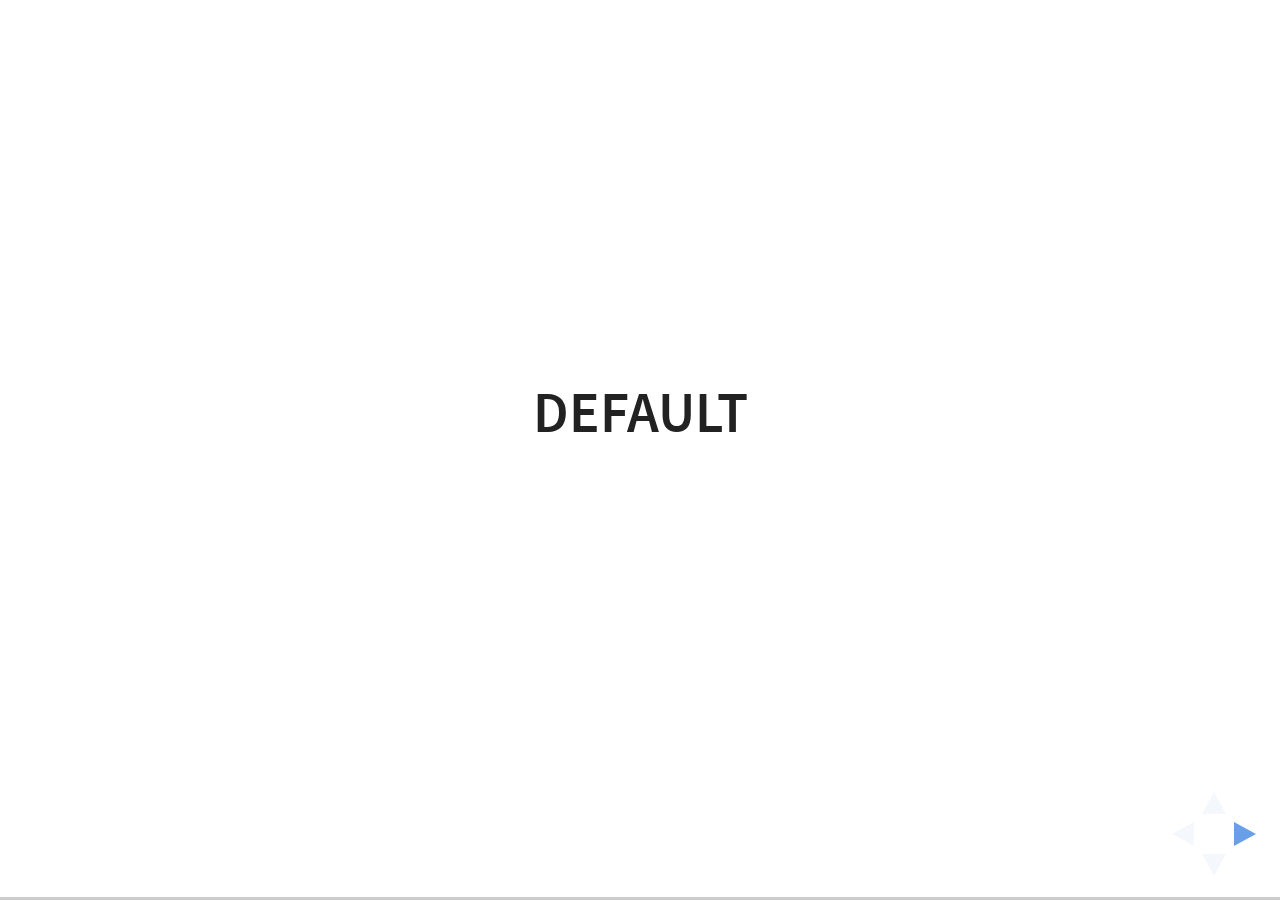
<file: test/examples/slide-transitions.html>
<!doctype html>
<html lang="en">

	<head>
		<meta charset="utf-8">

		<title>reveal.js - Slide Transitions</title>

		<link rel="stylesheet" href="../../css/reveal.css">
		<link rel="stylesheet" href="../../css/theme/white.css" id="theme">
		<style type="text/css" media="screen">
			.slides section.has-dark-background,
			.slides section.has-dark-background h3 {
				color: #fff;
			}
			.slides section.has-light-background,
			.slides section.has-light-background h3 {
				color: #222;
			}
		</style>
	</head>

	<body>

		<div class="reveal">

			<div class="slides">

				<section>
					<h3>Default</h3>
				</section>

				<section>
					<h3>Default</h3>
				</section>

				<section data-transition="zoom">
					<h3>data-transition: zoom</h3>
				</section>

				<section data-transition="zoom-in fade-out">
					<h3>data-transition: zoom-in fade-out</h3>
				</section>

				<section>
					<h3>Default</h3>
				</section>

				<section data-transition="convex">
					<h3>data-transition: convex</h3>
				</section>

				<section data-transition="convex-in concave-out">
					<h3>data-transition: convex-in concave-out</h3>
				</section>

				<section>
					<section data-transition="zoom">
						<h3>Default</h3>
					</section>
					<section data-transition="concave">
						<h3>data-transition: concave</h3>
					</section>
					<section data-transition="convex-in fade-out">
						<h3>data-transition: convex-in fade-out</h3>
					</section>
					<section>
						<h3>Default</h3>
					</section>
				</section>

				<section data-transition="none">
					<h3>data-transition: none</h3>
				</section>

				<section>
					<h3>Default</h3>
				</section>

			</div>

		</div>

		<script src="../../lib/js/head.min.js"></script>
		<script src="../../js/reveal.js"></script>

		<script>

			Reveal.initialize({
				center: true,
				history: true,

				// transition: 'slide',
				// transitionSpeed: 'slow',
				// backgroundTransition: 'slide'
			});

		</script>

	</body>
</html>
</file>
<file: css/theme/white.css>
/**
 * White theme for reveal.js. This is the opposite of the 'black' theme.
 *
 * By Hakim El Hattab, http://hakim.se
 */
@import url(../../lib/font/source-sans-pro/source-sans-pro.css);
section.has-dark-background, section.has-dark-background h1, section.has-dark-background h2, section.has-dark-background h3, section.has-dark-background h4, section.has-dark-background h5, section.has-dark-background h6 {
  color: #fff; }

/*********************************************
 * GLOBAL STYLES
 *********************************************/
body {
  background: #fff;
  background-color: #fff; }

.reveal {
  font-family: "Source Sans Pro", Helvetica, sans-serif;
  font-size: 38px;
  font-weight: normal;
  color: #222; }

::selection {
  color: #fff;
  background: #98bdef;
  text-shadow: none; }

.reveal .slides > section,
.reveal .slides > section > section {
  line-height: 1.3;
  font-weight: inherit; }

/*********************************************
 * HEADERS
 *********************************************/
.reveal h1,
.reveal h2,
.reveal h3,
.reveal h4,
.reveal h5,
.reveal h6 {
  margin: 0 0 20px 0;
  color: #222;
  font-family: "Source Sans Pro", Helvetica, sans-serif;
  font-weight: 600;
  line-height: 1.2;
  letter-spacing: normal;
  text-transform: uppercase;
  text-shadow: none;
  word-wrap: break-word; }

.reveal h1 {
  font-size: 2.5em; }

.reveal h2 {
  font-size: 1.6em; }

.reveal h3 {
  font-size: 1.3em; }

.reveal h4 {
  font-size: 1em; }

.reveal h1 {
  text-shadow: none; }

/*********************************************
 * OTHER
 *********************************************/
.reveal p {
  margin: 20px 0;
  line-height: 1.3; }

/* Ensure certain elements are never larger than the slide itself */
.reveal img,
.reveal video,
.reveal iframe {
  max-width: 95%;
  max-height: 95%; }

.reveal strong,
.reveal b {
  font-weight: bold; }

.reveal em {
  font-style: italic; }

.reveal ol,
.reveal dl,
.reveal ul {
  display: inline-block;
  text-align: left;
  margin: 0 0 0 1em; }

.reveal ol {
  list-style-type: decimal; }

.reveal ul {
  list-style-type: disc; }

.reveal ul ul {
  list-style-type: square; }

.reveal ul ul ul {
  list-style-type: circle; }

.reveal ul ul,
.reveal ul ol,
.reveal ol ol,
.reveal ol ul {
  display: block;
  margin-left: 40px; }

.reveal dt {
  font-weight: bold; }

.reveal dd {
  margin-left: 40px; }

.reveal q,
.reveal blockquote {
  quotes: none; }

.reveal blockquote {
  display: block;
  position: relative;
  width: 70%;
  margin: 20px auto;
  padding: 5px;
  font-style: italic;
  background: rgba(255, 255, 255, 0.05);
  box-shadow: 0px 0px 2px rgba(0, 0, 0, 0.2); }

.reveal blockquote p:first-child,
.reveal blockquote p:last-child {
  display: inline-block; }

.reveal q {
  font-style: italic; }

.reveal pre {
  display: block;
  position: relative;
  width: 90%;
  margin: 20px auto;
  text-align: left;
  font-size: 0.55em;
  font-family: monospace;
  line-height: 1.2em;
  word-wrap: break-word;
  box-shadow: 0px 0px 6px rgba(0, 0, 0, 0.3); }

.reveal code {
  font-family: monospace; }

.reveal pre code {
  display: block;
  padding: 5px;
  overflow: auto;
  max-height: 400px;
  word-wrap: normal; }

.reveal table {
  margin: auto;
  border-collapse: collapse;
  border-spacing: 0; }

.reveal table th {
  font-weight: bold; }

.reveal table th,
.reveal table td {
  text-align: left;
  padding: 0.2em 0.5em 0.2em 0.5em;
  border-bottom: 1px solid; }

.reveal table th[align="center"],
.reveal table td[align="center"] {
  text-align: center; }

.reveal table th[align="right"],
.reveal table td[align="right"] {
  text-align: right; }

.reveal table tr:last-child td {
  border-bottom: none; }

.reveal sup {
  vertical-align: super; }

.reveal sub {
  vertical-align: sub; }

.reveal small {
  display: inline-block;
  font-size: 0.6em;
  line-height: 1.2em;
  vertical-align: top; }

.reveal small * {
  vertical-align: top; }

/*********************************************
 * LINKS
 *********************************************/
.reveal a {
  color: #2a76dd;
  text-decoration: none;
  -webkit-transition: color 0.15s ease;
  -moz-transition: color 0.15s ease;
  transition: color 0.15s ease; }

.reveal a:hover {
  color: #6ca0e8;
  text-shadow: none;
  border: none; }

.reveal .roll span:after {
  color: #fff;
  background: #1a53a1; }

/*********************************************
 * IMAGES
 *********************************************/
.reveal section img {
  margin: 15px 0px;
  background: rgba(255, 255, 255, 0.12);
  border: 4px solid #222;
  box-shadow: 0 0 10px rgba(0, 0, 0, 0.15); }

.reveal section img.plain {
  border: 0;
  box-shadow: none; }

.reveal a img {
  -webkit-transition: all 0.15s linear;
  -moz-transition: all 0.15s linear;
  transition: all 0.15s linear; }

.reveal a:hover img {
  background: rgba(255, 255, 255, 0.2);
  border-color: #2a76dd;
  box-shadow: 0 0 20px rgba(0, 0, 0, 0.55); }

/*********************************************
 * NAVIGATION CONTROLS
 *********************************************/
.reveal .controls .navigate-left,
.reveal .controls .navigate-left.enabled {
  border-right-color: #2a76dd; }

.reveal .controls .navigate-right,
.reveal .controls .navigate-right.enabled {
  border-left-color: #2a76dd; }

.reveal .controls .navigate-up,
.reveal .controls .navigate-up.enabled {
  border-bottom-color: #2a76dd; }

.reveal .controls .navigate-down,
.reveal .controls .navigate-down.enabled {
  border-top-color: #2a76dd; }

.reveal .controls .navigate-left.enabled:hover {
  border-right-color: #6ca0e8; }

.reveal .controls .navigate-right.enabled:hover {
  border-left-color: #6ca0e8; }

.reveal .controls .navigate-up.enabled:hover {
  border-bottom-color: #6ca0e8; }

.reveal .controls .navigate-down.enabled:hover {
  border-top-color: #6ca0e8; }

/*********************************************
 * PROGRESS BAR
 *********************************************/
.reveal .progress {
  background: rgba(0, 0, 0, 0.2); }

.reveal .progress span {
  background: #2a76dd;
  -webkit-transition: width 800ms cubic-bezier(0.26, 0.86, 0.44, 0.985);
  -moz-transition: width 800ms cubic-bezier(0.26, 0.86, 0.44, 0.985);
  transition: width 800ms cubic-bezier(0.26, 0.86, 0.44, 0.985); }
</file>
<file: lib/css/zenburn.css>
/*
Zenburn style from voldmar.ru (c) Vladimir Epifanov <voldmar@voldmar.ru>
based on dark.css by Ivan Sagalaev
*/

.hljs {
  display: block;
  overflow-x: auto;
  padding: 0.5em;
  background: #3f3f3f;
  color: #dcdcdc;
  -webkit-text-size-adjust: none;
}

.hljs-keyword,
.hljs-tag,
.css .hljs-class,
.css .hljs-id,
.lisp .hljs-title,
.nginx .hljs-title,
.hljs-request,
.hljs-status,
.clojure .hljs-attribute {
  color: #e3ceab;
}

.django .hljs-template_tag,
.django .hljs-variable,
.django .hljs-filter .hljs-argument {
  color: #dcdcdc;
}

.hljs-number,
.hljs-date {
  color: #8cd0d3;
}

.dos .hljs-envvar,
.dos .hljs-stream,
.hljs-variable,
.apache .hljs-sqbracket,
.hljs-name {
  color: #efdcbc;
}

.dos .hljs-flow,
.diff .hljs-change,
.python .exception,
.python .hljs-built_in,
.hljs-literal,
.tex .hljs-special {
  color: #efefaf;
}

.diff .hljs-chunk,
.hljs-subst {
  color: #8f8f8f;
}

.dos .hljs-keyword,
.hljs-decorator,
.hljs-title,
.hljs-type,
.diff .hljs-header,
.ruby .hljs-class .hljs-parent,
.apache .hljs-tag,
.nginx .hljs-built_in,
.tex .hljs-command,
.hljs-prompt {
  color: #efef8f;
}

.dos .hljs-winutils,
.ruby .hljs-symbol,
.ruby .hljs-symbol .hljs-string,
.ruby .hljs-string {
  color: #dca3a3;
}

.diff .hljs-deletion,
.hljs-string,
.hljs-tag .hljs-value,
.hljs-preprocessor,
.hljs-pragma,
.hljs-built_in,
.smalltalk .hljs-class,
.smalltalk .hljs-localvars,
.smalltalk .hljs-array,
.css .hljs-rule .hljs-value,
.hljs-attr_selector,
.hljs-pseudo,
.apache .hljs-cbracket,
.tex .hljs-formula,
.coffeescript .hljs-attribute {
  color: #cc9393;
}

.hljs-shebang,
.diff .hljs-addition,
.hljs-comment,
.hljs-annotation,
.hljs-pi,
.hljs-doctype {
  color: #7f9f7f;
}

.coffeescript .javascript,
.javascript .xml,
.tex .hljs-formula,
.xml .javascript,
.xml .vbscript,
.xml .css,
.xml .hljs-cdata {
  opacity: 0.5;
}
</file>
<file: css/theme/night.css>
/**
 * Black theme for reveal.js.
 *
 * Copyright (C) 2011-2012 Hakim El Hattab, http://hakim.se
 */
@import url(https://fonts.googleapis.com/css?family=Montserrat:700);
@import url(https://fonts.googleapis.com/css?family=Open+Sans:400,700,400italic,700italic);
/*********************************************
 * GLOBAL STYLES
 *********************************************/
body {
  background: #111;
  background-color: #111; }

.reveal {
  font-family: "Open Sans", sans-serif;
  font-size: 30px;
  font-weight: normal;
  color: #eee; }

::selection {
  color: #fff;
  background: #e7ad52;
  text-shadow: none; }

.reveal .slides > section,
.reveal .slides > section > section {
  line-height: 1.3;
  font-weight: inherit; }

/*********************************************
 * HEADERS
 *********************************************/
.reveal h1,
.reveal h2,
.reveal h3,
.reveal h4,
.reveal h5,
.reveal h6 {
  margin: 0 0 20px 0;
  color: #eee;
  font-family: "Montserrat", Impact, sans-serif;
  font-weight: normal;
  line-height: 1.2;
  letter-spacing: -0.03em;
  text-transform: none;
  text-shadow: none;
  word-wrap: break-word; }

.reveal h1 {
  font-size: 3.77em; }

.reveal h2 {
  font-size: 2.11em; }

.reveal h3 {
  font-size: 1.55em; }

.reveal h4 {
  font-size: 1em; }

.reveal h1 {
  text-shadow: none; }

/*********************************************
 * OTHER
 *********************************************/
.reveal p {
  margin: 20px 0;
  line-height: 1.3; }

/* Ensure certain elements are never larger than the slide itself */
.reveal img,
.reveal video,
.reveal iframe {
  max-width: 95%;
  max-height: 95%; }

.reveal strong,
.reveal b {
  font-weight: bold; }

.reveal em {
  font-style: italic; }

.reveal ol,
.reveal dl,
.reveal ul {
  display: inline-block;
  text-align: left;
  margin: 0 0 0 1em; }

.reveal ol {
  list-style-type: decimal; }

.reveal ul {
  list-style-type: disc; }

.reveal ul ul {
  list-style-type: square; }

.reveal ul ul ul {
  list-style-type: circle; }

.reveal ul ul,
.reveal ul ol,
.reveal ol ol,
.reveal ol ul {
  display: block;
  margin-left: 40px; }

.reveal dt {
  font-weight: bold; }

.reveal dd {
  margin-left: 40px; }

.reveal q,
.reveal blockquote {
  quotes: none; }

.reveal blockquote {
  display: block;
  position: relative;
  width: 70%;
  margin: 20px auto;
  padding: 5px;
  font-style: italic;
  background: rgba(255, 255, 255, 0.05);
  box-shadow: 0px 0px 2px rgba(0, 0, 0, 0.2); }

.reveal blockquote p:first-child,
.reveal blockquote p:last-child {
  display: inline-block; }

.reveal q {
  font-style: italic; }

.reveal pre {
  display: block;
  position: relative;
  width: 90%;
  margin: 20px auto;
  text-align: left;
  font-size: 0.55em;
  font-family: monospace;
  line-height: 1.2em;
  word-wrap: break-word;
  box-shadow: 0px 0px 6px rgba(0, 0, 0, 0.3); }

.reveal code {
  font-family: monospace; }

.reveal pre code {
  display: block;
  padding: 5px;
  overflow: auto;
  max-height: 400px;
  word-wrap: normal; }

.reveal table {
  margin: auto;
  border-collapse: collapse;
  border-spacing: 0; }

.reveal table th {
  font-weight: bold; }

.reveal table th,
.reveal table td {
  text-align: left;
  padding: 0.2em 0.5em 0.2em 0.5em;
  border-bottom: 1px solid; }

.reveal table th[align="center"],
.reveal table td[align="center"] {
  text-align: center; }

.reveal table th[align="right"],
.reveal table td[align="right"] {
  text-align: right; }

.reveal table tr:last-child td {
  border-bottom: none; }

.reveal sup {
  vertical-align: super; }

.reveal sub {
  vertical-align: sub; }

.reveal small {
  display: inline-block;
  font-size: 0.6em;
  line-height: 1.2em;
  vertical-align: top; }

.reveal small * {
  vertical-align: top; }

/*********************************************
 * LINKS
 *********************************************/
.reveal a {
  color: #e7ad52;
  text-decoration: none;
  -webkit-transition: color 0.15s ease;
  -moz-transition: color 0.15s ease;
  transition: color 0.15s ease; }

.reveal a:hover {
  color: #f3d7ac;
  text-shadow: none;
  border: none; }

.reveal .roll span:after {
  color: #fff;
  background: #d08a1d; }

/*********************************************
 * IMAGES
 *********************************************/
.reveal section img {
  margin: 15px 0px;
  background: rgba(255, 255, 255, 0.12);
  border: 4px solid #eee;
  box-shadow: 0 0 10px rgba(0, 0, 0, 0.15); }

.reveal section img.plain {
  border: 0;
  box-shadow: none; }

.reveal a img {
  -webkit-transition: all 0.15s linear;
  -moz-transition: all 0.15s linear;
  transition: all 0.15s linear; }

.reveal a:hover img {
  background: rgba(255, 255, 255, 0.2);
  border-color: #e7ad52;
  box-shadow: 0 0 20px rgba(0, 0, 0, 0.55); }

/*********************************************
 * NAVIGATION CONTROLS
 *********************************************/
.reveal .controls .navigate-left,
.reveal .controls .navigate-left.enabled {
  border-right-color: #e7ad52; }

.reveal .controls .navigate-right,
.reveal .controls .navigate-right.enabled {
  border-left-color: #e7ad52; }

.reveal .controls .navigate-up,
.reveal .controls .navigate-up.enabled {
  border-bottom-color: #e7ad52; }

.reveal .controls .navigate-down,
.reveal .controls .navigate-down.enabled {
  border-top-color: #e7ad52; }

.reveal .controls .navigate-left.enabled:hover {
  border-right-color: #f3d7ac; }

.reveal .controls .navigate-right.enabled:hover {
  border-left-color: #f3d7ac; }

.reveal .controls .navigate-up.enabled:hover {
  border-bottom-color: #f3d7ac; }

.reveal .controls .navigate-down.enabled:hover {
  border-top-color: #f3d7ac; }

/*********************************************
 * PROGRESS BAR
 *********************************************/
.reveal .progress {
  background: rgba(0, 0, 0, 0.2); }

.reveal .progress span {
  background: #e7ad52;
  -webkit-transition: width 800ms cubic-bezier(0.26, 0.86, 0.44, 0.985);
  -moz-transition: width 800ms cubic-bezier(0.26, 0.86, 0.44, 0.985);
  transition: width 800ms cubic-bezier(0.26, 0.86, 0.44, 0.985); }
</file>
<file: css/theme/serif.css>
/**
 * A simple theme for reveal.js presentations, similar
 * to the default theme. The accent color is brown.
 *
 * This theme is Copyright (C) 2012-2013 Owen Versteeg, http://owenversteeg.com - it is MIT licensed.
 */
.reveal a {
  line-height: 1.3em; }

/*********************************************
 * GLOBAL STYLES
 *********************************************/
body {
  background: #F0F1EB;
  background-color: #F0F1EB; }

.reveal {
  font-family: "Palatino Linotype", "Book Antiqua", Palatino, FreeSerif, serif;
  font-size: 36px;
  font-weight: normal;
  color: #000; }

::selection {
  color: #fff;
  background: #26351C;
  text-shadow: none; }

.reveal .slides > section,
.reveal .slides > section > section {
  line-height: 1.3;
  font-weight: inherit; }

/*********************************************
 * HEADERS
 *********************************************/
.reveal h1,
.reveal h2,
.reveal h3,
.reveal h4,
.reveal h5,
.reveal h6 {
  margin: 0 0 20px 0;
  color: #383D3D;
  font-family: "Palatino Linotype", "Book Antiqua", Palatino, FreeSerif, serif;
  font-weight: normal;
  line-height: 1.2;
  letter-spacing: normal;
  text-transform: none;
  text-shadow: none;
  word-wrap: break-word; }

.reveal h1 {
  font-size: 3.77em; }

.reveal h2 {
  font-size: 2.11em; }

.reveal h3 {
  font-size: 1.55em; }

.reveal h4 {
  font-size: 1em; }

.reveal h1 {
  text-shadow: none; }

/*********************************************
 * OTHER
 *********************************************/
.reveal p {
  margin: 20px 0;
  line-height: 1.3; }

/* Ensure certain elements are never larger than the slide itself */
.reveal img,
.reveal video,
.reveal iframe {
  max-width: 95%;
  max-height: 95%; }

.reveal strong,
.reveal b {
  font-weight: bold; }

.reveal em {
  font-style: italic; }

.reveal ol,
.reveal dl,
.reveal ul {
  display: inline-block;
  text-align: left;
  margin: 0 0 0 1em; }

.reveal ol {
  list-style-type: decimal; }

.reveal ul {
  list-style-type: disc; }

.reveal ul ul {
  list-style-type: square; }

.reveal ul ul ul {
  list-style-type: circle; }

.reveal ul ul,
.reveal ul ol,
.reveal ol ol,
.reveal ol ul {
  display: block;
  margin-left: 40px; }

.reveal dt {
  font-weight: bold; }

.reveal dd {
  margin-left: 40px; }

.reveal q,
.reveal blockquote {
  quotes: none; }

.reveal blockquote {
  display: block;
  position: relative;
  width: 70%;
  margin: 20px auto;
  padding: 5px;
  font-style: italic;
  background: rgba(255, 255, 255, 0.05);
  box-shadow: 0px 0px 2px rgba(0, 0, 0, 0.2); }

.reveal blockquote p:first-child,
.reveal blockquote p:last-child {
  display: inline-block; }

.reveal q {
  font-style: italic; }

.reveal pre {
  display: block;
  position: relative;
  width: 90%;
  margin: 20px auto;
  text-align: left;
  font-size: 0.55em;
  font-family: monospace;
  line-height: 1.2em;
  word-wrap: break-word;
  box-shadow: 0px 0px 6px rgba(0, 0, 0, 0.3); }

.reveal code {
  font-family: monospace; }

.reveal pre code {
  display: block;
  padding: 5px;
  overflow: auto;
  max-height: 400px;
  word-wrap: normal; }

.reveal table {
  margin: auto;
  border-collapse: collapse;
  border-spacing: 0; }

.reveal table th {
  font-weight: bold; }

.reveal table th,
.reveal table td {
  text-align: left;
  padding: 0.2em 0.5em 0.2em 0.5em;
  border-bottom: 1px solid; }

.reveal table th[align="center"],
.reveal table td[align="center"] {
  text-align: center; }

.reveal table th[align="right"],
.reveal table td[align="right"] {
  text-align: right; }

.reveal table tr:last-child td {
  border-bottom: none; }

.reveal sup {
  vertical-align: super; }

.reveal sub {
  vertical-align: sub; }

.reveal small {
  display: inline-block;
  font-size: 0.6em;
  line-height: 1.2em;
  vertical-align: top; }

.reveal small * {
  vertical-align: top; }

/*********************************************
 * LINKS
 *********************************************/
.reveal a {
  color: #51483D;
  text-decoration: none;
  -webkit-transition: color 0.15s ease;
  -moz-transition: color 0.15s ease;
  transition: color 0.15s ease; }

.reveal a:hover {
  color: #8b7c69;
  text-shadow: none;
  border: none; }

.reveal .roll span:after {
  color: #fff;
  background: #25211c; }

/*********************************************
 * IMAGES
 *********************************************/
.reveal section img {
  margin: 15px 0px;
  background: rgba(255, 255, 255, 0.12);
  border: 4px solid #000;
  box-shadow: 0 0 10px rgba(0, 0, 0, 0.15); }

.reveal section img.plain {
  border: 0;
  box-shadow: none; }

.reveal a img {
  -webkit-transition: all 0.15s linear;
  -moz-transition: all 0.15s linear;
  transition: all 0.15s linear; }

.reveal a:hover img {
  background: rgba(255, 255, 255, 0.2);
  border-color: #51483D;
  box-shadow: 0 0 20px rgba(0, 0, 0, 0.55); }

/*********************************************
 * NAVIGATION CONTROLS
 *********************************************/
.reveal .controls .navigate-left,
.reveal .controls .navigate-left.enabled {
  border-right-color: #51483D; }

.reveal .controls .navigate-right,
.reveal .controls .navigate-right.enabled {
  border-left-color: #51483D; }

.reveal .controls .navigate-up,
.reveal .controls .navigate-up.enabled {
  border-bottom-color: #51483D; }

.reveal .controls .navigate-down,
.reveal .controls .navigate-down.enabled {
  border-top-color: #51483D; }

.reveal .controls .navigate-left.enabled:hover {
  border-right-color: #8b7c69; }

.reveal .controls .navigate-right.enabled:hover {
  border-left-color: #8b7c69; }

.reveal .controls .navigate-up.enabled:hover {
  border-bottom-color: #8b7c69; }

.reveal .controls .navigate-down.enabled:hover {
  border-top-color: #8b7c69; }

/*********************************************
 * PROGRESS BAR
 *********************************************/
.reveal .progress {
  background: rgba(0, 0, 0, 0.2); }

.reveal .progress span {
  background: #51483D;
  -webkit-transition: width 800ms cubic-bezier(0.26, 0.86, 0.44, 0.985);
  -moz-transition: width 800ms cubic-bezier(0.26, 0.86, 0.44, 0.985);
  transition: width 800ms cubic-bezier(0.26, 0.86, 0.44, 0.985); }
</file>
<file: test/qunit-1.12.0.css>
/**
 * QUnit v1.12.0 - A JavaScript Unit Testing Framework
 *
 * http://qunitjs.com
 *
 * Copyright 2012 jQuery Foundation and other contributors
 * Released under the MIT license.
 * http://jquery.org/license
 */

/** Font Family and Sizes */

#qunit-tests, #qunit-header, #qunit-banner, #qunit-testrunner-toolbar, #qunit-userAgent, #qunit-testresult {
	font-family: "Helvetica Neue Light", "HelveticaNeue-Light", "Helvetica Neue", Calibri, Helvetica, Arial, sans-serif;
}

#qunit-testrunner-toolbar, #qunit-userAgent, #qunit-testresult, #qunit-tests li { font-size: small; }
#qunit-tests { font-size: smaller; }


/** Resets */

#qunit-tests, #qunit-header, #qunit-banner, #qunit-userAgent, #qunit-testresult, #qunit-modulefilter {
	margin: 0;
	padding: 0;
}


/** Header */

#qunit-header {
	padding: 0.5em 0 0.5em 1em;

	color: #8699a4;
	background-color: #0d3349;

	font-size: 1.5em;
	line-height: 1em;
	font-weight: normal;

	border-radius: 5px 5px 0 0;
	-moz-border-radius: 5px 5px 0 0;
	-webkit-border-top-right-radius: 5px;
	-webkit-border-top-left-radius: 5px;
}

#qunit-header a {
	text-decoration: none;
	color: #c2ccd1;
}

#qunit-header a:hover,
#qunit-header a:focus {
	color: #fff;
}

#qunit-testrunner-toolbar label {
	display: inline-block;
	padding: 0 .5em 0 .1em;
}

#qunit-banner {
	height: 5px;
}

#qunit-testrunner-toolbar {
	padding: 0.5em 0 0.5em 2em;
	color: #5E740B;
	background-color: #eee;
	overflow: hidden;
}

#qunit-userAgent {
	padding: 0.5em 0 0.5em 2.5em;
	background-color: #2b81af;
	color: #fff;
	text-shadow: rgba(0, 0, 0, 0.5) 2px 2px 1px;
}

#qunit-modulefilter-container {
	float: right;
}

/** Tests: Pass/Fail */

#qunit-tests {
	list-style-position: inside;
}

#qunit-tests li {
	padding: 0.4em 0.5em 0.4em 2.5em;
	border-bottom: 1px solid #fff;
	list-style-position: inside;
}

#qunit-tests.hidepass li.pass, #qunit-tests.hidepass li.running  {
	display: none;
}

#qunit-tests li strong {
	cursor: pointer;
}

#qunit-tests li a {
	padding: 0.5em;
	color: #c2ccd1;
	text-decoration: none;
}
#qunit-tests li a:hover,
#qunit-tests li a:focus {
	color: #000;
}

#qunit-tests li .runtime {
	float: right;
	font-size: smaller;
}

.qunit-assert-list {
	margin-top: 0.5em;
	padding: 0.5em;

	background-color: #fff;

	border-radius: 5px;
	-moz-border-radius: 5px;
	-webkit-border-radius: 5px;
}

.qunit-collapsed {
	display: none;
}

#qunit-tests table {
	border-collapse: collapse;
	margin-top: .2em;
}

#qunit-tests th {
	text-align: right;
	vertical-align: top;
	padding: 0 .5em 0 0;
}

#qunit-tests td {
	vertical-align: top;
}

#qunit-tests pre {
	margin: 0;
	white-space: pre-wrap;
	word-wrap: break-word;
}

#qunit-tests del {
	background-color: #e0f2be;
	color: #374e0c;
	text-decoration: none;
}

#qunit-tests ins {
	background-color: #ffcaca;
	color: #500;
	text-decoration: none;
}

/*** Test Counts */

#qunit-tests b.counts                       { color: black; }
#qunit-tests b.passed                       { color: #5E740B; }
#qunit-tests b.failed                       { color: #710909; }

#qunit-tests li li {
	padding: 5px;
	background-color: #fff;
	border-bottom: none;
	list-style-position: inside;
}

/*** Passing Styles */

#qunit-tests li li.pass {
	color: #3c510c;
	background-color: #fff;
	border-left: 10px solid #C6E746;
}

#qunit-tests .pass                          { color: #528CE0; background-color: #D2E0E6; }
#qunit-tests .pass .test-name               { color: #366097; }

#qunit-tests .pass .test-actual,
#qunit-tests .pass .test-expected           { color: #999999; }

#qunit-banner.qunit-pass                    { background-color: #C6E746; }

/*** Failing Styles */

#qunit-tests li li.fail {
	color: #710909;
	background-color: #fff;
	border-left: 10px solid #EE5757;
	white-space: pre;
}

#qunit-tests > li:last-child {
	border-radius: 0 0 5px 5px;
	-moz-border-radius: 0 0 5px 5px;
	-webkit-border-bottom-right-radius: 5px;
	-webkit-border-bottom-left-radius: 5px;
}

#qunit-tests .fail                          { color: #000000; background-color: #EE5757; }
#qunit-tests .fail .test-name,
#qunit-tests .fail .module-name             { color: #000000; }

#qunit-tests .fail .test-actual             { color: #EE5757; }
#qunit-tests .fail .test-expected           { color: green;   }

#qunit-banner.qunit-fail                    { background-color: #EE5757; }


/** Result */

#qunit-testresult {
	padding: 0.5em 0.5em 0.5em 2.5em;

	color: #2b81af;
	background-color: #D2E0E6;

	border-bottom: 1px solid white;
}
#qunit-testresult .module-name {
	font-weight: bold;
}

/** Fixture */

#qunit-fixture {
	position: absolute;
	top: -10000px;
	left: -10000px;
	width: 1000px;
	height: 1000px;
}
</file>
